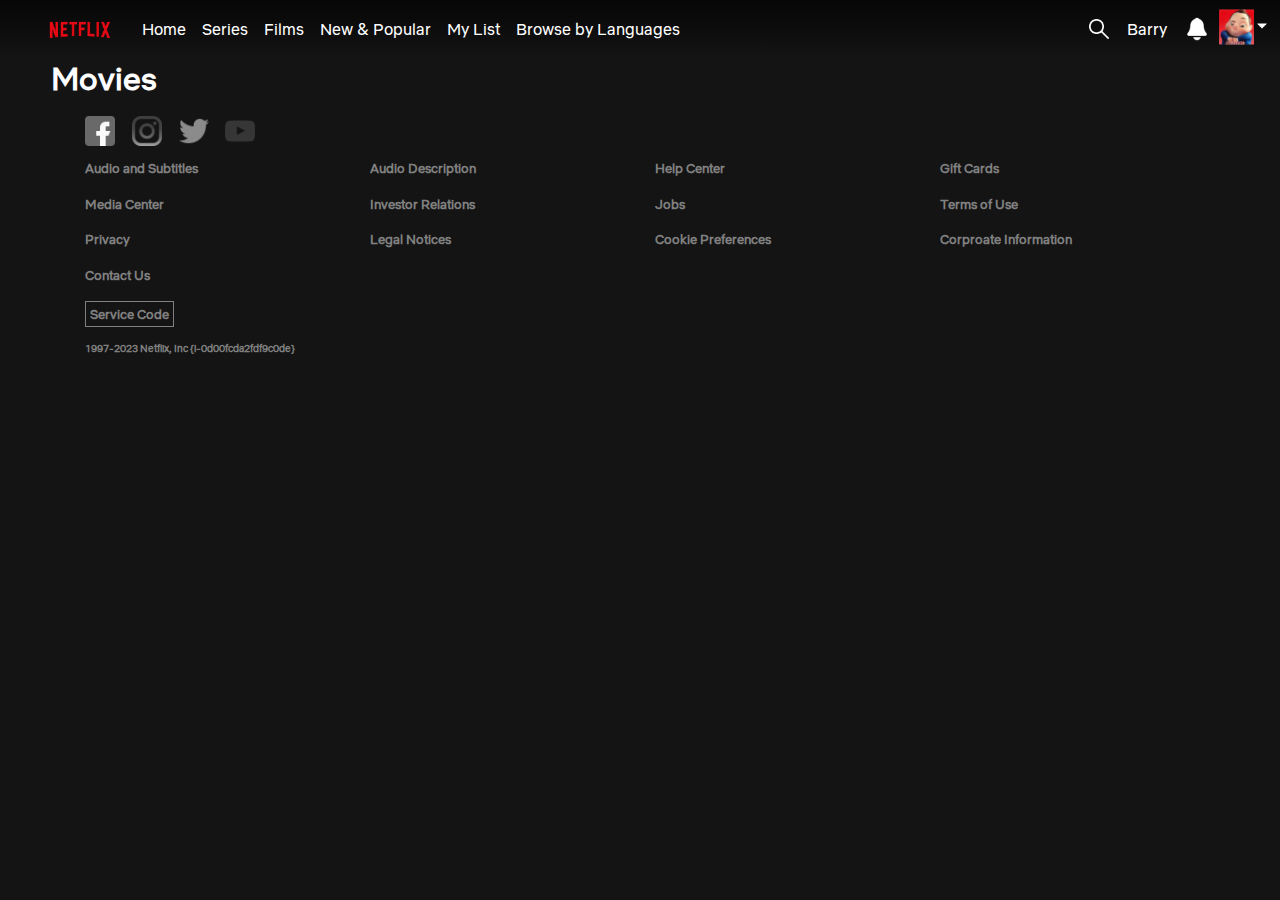
<file: index.html>
<!doctype html>
<html lang="en">
  <head>
    <meta charset="utf-8">
    <meta name="viewport" content="width=device-width, initial-scale=1, shrink-to-fit=no">
    <link rel="stylesheet" href="https://cdn.jsdelivr.net/npm/bootstrap@4.0.0/dist/css/bootstrap.min.css" integrity="sha384-Gn5384xqQ1aoWXA+058RXPxPg6fy4IWvTNh0E263XmFcJlSAwiGgFAW/dAiS6JXm" crossorigin="anonymous">
    <link rel="stylesheet" href="assets/css/styles.css">
    <link rel="icon" type="image/x-icon" href="/assets/images/favicon.ico">
    <title>Netflix</title>
    </head>
    <body>
        <nav class="navbar navbar-expand-lg navbar-dark bg-dark">
            <a class="navbar-brand" href="#"><img src="assets/images/netflix_logo.png" class="netflix-logo"></a>
            <button class="navbar-toggler" type="button" data-toggle="collapse" data-target="#navbarSupportedContent" aria-controls="navbarSupportedContent" aria-expanded="false" aria-label="Toggle navigation">
              <span class="navbar-toggler-icon"></span>
            </button>
          
            <div class="collapse navbar-collapse" id="navbarSupportedContent">
                <ul class="navbar-nav mr-auto">
                    <li class="nav-item">
                    <a class="nav-link" href="#">Home</a>
                    </li>
                    <li class="nav-item">
                        <a class="nav-link" href="#series">Series</a>
                    </li>
                    <li class="nav-item">
                        <a class="nav-link" href="#films">Films</a>
                    </li>
                    <li class="nav-item">
                        <a class="nav-link" href="#new-and-popular">New & Popular</a>
                    </li>
                    <li class="nav-item">
                        <a class="nav-link" href="#my-list">My List</a>
                    </li>
                    <li class="nav-item">
                        <a class="nav-link" href="#browse-by-languages">Browse by Languages</a>
                    </li>
                </ul>
                <ul class="navbar-nav ml-auto">
                    <li class="nav-item">
                        <img src="assets/images/icons/magnify.png" class="icons magnify" alt="">
                    </li>
                    <li class="nav-item">
                        <a class="nav-link" href="#barry">Barry</a>
                    </li>
                    <li class="nav-item">
                        <img src="assets/images/icons/bell.png" class="icons bell" alt="">
                    </li>
                    <li class="nav-item">
                        <img src="assets/images/avatar.png" class="avatar" alt="">
                    </li>
                    <li class="nav-item">
                        <img src="assets/images/icons/dropdown.png" class="icons dropdown" alt="">
                    </li>
                    
                </ul>
            </div>
        </nav>
        <!-- <h2 class="text-white tv-shows">TV Shows</h2>
        <div class="container-fluid netflix-carousel">
            <h4>Trending Now</h4>
            <div class="row no-wrap" id="trending-now">
            </div>
        </div>

        <div class="container-fluid netflix-carousel">
            <h4>Watch It Again</h4>
            <div class="row no-wrap" id="watch-it-again">
            </div>
        </div>

        <div class="container-fluid netflix-carousel">
            <h4>New Releases</h4>
            <div class="row no-wrap" id="new-releases">
            </div>
        </div>

        <div class="container-fluid netflix-carousel">
            <h4>Binge-worthy TV Dramas</h4>
            <div class="row no-wrap" id="binge-worthy">
            </div>
        </div> -->

        <h2 class="text-white tv-shows">Movies</h2>
        <div class="container-fluid" id="display-movies">
        </div>
        <div class="footer">
            <div class="container">
                <div class="row grey-icons">
                    <div class="col">
                        <img class="grey-icon" src="assets/images/icons/facebook.png" alt="">
                        <img class="grey-icon" src="assets/images/icons/instagram.png" alt="">
                        <img class="grey-icon" src="assets/images/icons/twitter.png" alt="">
                        <img class="grey-icon" src="assets/images/icons/youtube.png" alt="">
                    </div>                    
                </div>
                <div class="row footer-columns">
                    <div class="col-12 col-md-6 col-lg-3">
                        <p>Audio and Subtitles</p>
                        <p>Media Center</p>
                        <p>Privacy</p>
                        <p>Contact Us</p>
                    </div>
                    <div class="col12 col-md-6 col-lg-3">
                        <p>Audio Description</p>
                        <p>Investor Relations</p>
                        <p>Legal Notices</p>
                    </div>
                    <div class="col12 col-md-6 col-lg-3">
                        <p>Help Center</p>
                        <p>Jobs</p>
                        <p>Cookie Preferences</p>
                    </div>
                    <div class="col-12 col-md-6 col-lg-3">
                        <p>Gift Cards</p>
                        <p>Terms of Use</p>
                        <p>Corproate Information</p>
                    </div>
                </div>
                <div class="row">
                    <div class="col">
                        <p><span class="service-code">Service Code</span></p>
                    </div>
                </div>
                <div class="row">
                    <div class="col copyright-footer">
                        1997-2023 Netflix, Inc {i-0d00fcda2fdf9c0de}
                    </div>
                </div>
            </div>
        </div>
        
        <script src="https://cdn.jsdelivr.net/npm/jquery@3.5.1/dist/jquery.slim.min.js" integrity="sha384-DfXdz2htPH0lsSSs5nCTpuj/zy4C+OGpamoFVy38MVBnE+IbbVYUew+OrCXaRkfj" crossorigin="anonymous"></script>
        <script src="https://cdn.jsdelivr.net/npm/bootstrap@4.6.2/dist/js/bootstrap.bundle.min.js" integrity="sha384-Fy6S3B9q64WdZWQUiU+q4/2Lc9npb8tCaSX9FK7E8HnRr0Jz8D6OP9dO5Vg3Q9ct" crossorigin="anonymous"></script>
        <script src="assets/js/scripts.js"></script>
    </body>
</html>
</file>
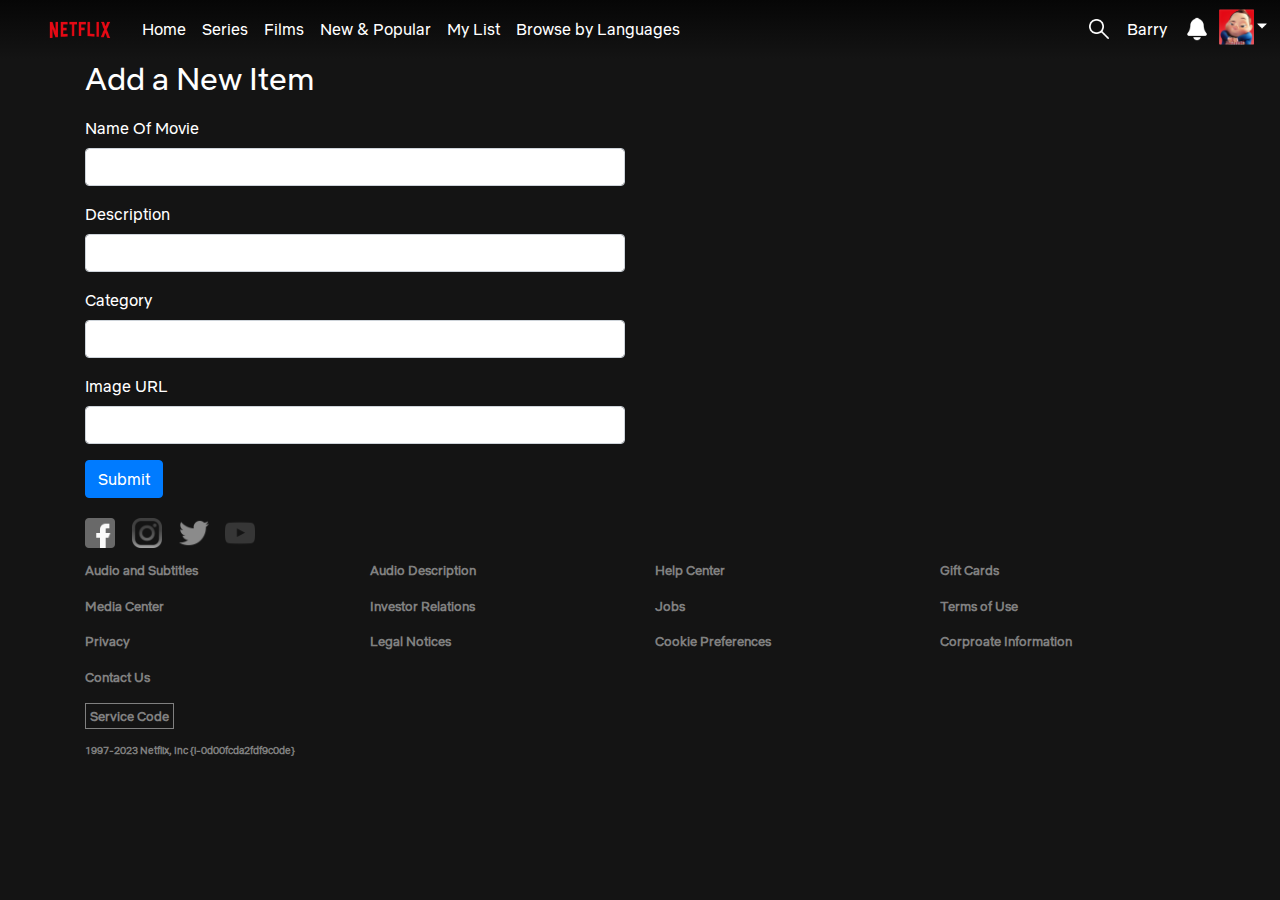
<file: backoffice.html>
<!doctype html>
<html lang="en">
  <head>
    <meta charset="utf-8">
    <meta name="viewport" content="width=device-width, initial-scale=1, shrink-to-fit=no">
    <link rel="stylesheet" href="https://cdn.jsdelivr.net/npm/bootstrap@4.0.0/dist/css/bootstrap.min.css" integrity="sha384-Gn5384xqQ1aoWXA+058RXPxPg6fy4IWvTNh0E263XmFcJlSAwiGgFAW/dAiS6JXm" crossorigin="anonymous">
    <link rel="stylesheet" href="assets/css/styles.css">
    <link rel="icon" type="image/x-icon" href="/assets/images/favicon.ico">
    <title>Netflix</title>
    </head>
    <body>
        <nav class="navbar navbar-expand-lg navbar-dark bg-dark">
            <a class="navbar-brand" href="#"><img src="assets/images/netflix_logo.png" class="netflix-logo"></a>
            <button class="navbar-toggler" type="button" data-toggle="collapse" data-target="#navbarSupportedContent" aria-controls="navbarSupportedContent" aria-expanded="false" aria-label="Toggle navigation">
              <span class="navbar-toggler-icon"></span>
            </button>
          
            <div class="collapse navbar-collapse" id="navbarSupportedContent">
                <ul class="navbar-nav mr-auto">
                    <li class="nav-item">
                    <a class="nav-link" href="index.html">Home</a>
                    </li>
                    <li class="nav-item">
                        <a class="nav-link" href="#series">Series</a>
                    </li>
                    <li class="nav-item">
                        <a class="nav-link" href="#films">Films</a>
                    </li>
                    <li class="nav-item">
                        <a class="nav-link" href="#new-and-popular">New & Popular</a>
                    </li>
                    <li class="nav-item">
                        <a class="nav-link" href="#my-list">My List</a>
                    </li>
                    <li class="nav-item">
                        <a class="nav-link" href="#browse-by-languages">Browse by Languages</a>
                    </li>
                </ul>
                <ul class="navbar-nav ml-auto">
                    <li class="nav-item">
                        <img src="assets/images/icons/magnify.png" class="icons magnify" alt="">
                    </li>
                    <li class="nav-item">
                        <a class="nav-link" href="#barry">Barry</a>
                    </li>
                    <li class="nav-item">
                        <img src="assets/images/icons/bell.png" class="icons bell" alt="">
                    </li>
                    <li class="nav-item">
                        <img src="assets/images/avatar.png" class="avatar" alt="">
                    </li>
                    <li class="nav-item">
                        <img src="assets/images/icons/dropdown.png" class="icons dropdown" alt="">
                    </li>
                    
                </ul>
            </div>
        </nav>
        <div class="container new-movie" id="new-edit-div">
            <div class="row">
                <div class="col-6">
                    <h2>Add a New Item</h2>
                    <form>
                        <div class="form-group">
                            <label for="name-of-item">Name Of Movie</label>
                            <input type="text" class="form-control" id="post-name">
                        </div>
                        <div class="form-group">
                            <label for="description">Description</label>
                            <input type="text" class="form-control" id="post-description">
                        </div>
                        <div class="form-group">
                            <label for="price">Category</label>
                            <input type="text" class="form-control" id="post-category">
                        </div>
                        <div class="form-group">
                            <label for="image-url">Image URL</label>
                            <input type="text" class="form-control" id="post-image">
                        </div>
                        <button type="button" class="btn btn-primary" onclick="getMovie()">Submit</button>
                    </form>
                </div>
            </div>
        </div>
        <div class="container" id="display-movies">
        </div>

        <div class="footer">
            <div class="container">
                <div class="row grey-icons">
                    <div class="col">
                        <img class="grey-icon" src="assets/images/icons/facebook.png" alt="">
                        <img class="grey-icon" src="assets/images/icons/instagram.png" alt="">
                        <img class="grey-icon" src="assets/images/icons/twitter.png" alt="">
                        <img class="grey-icon" src="assets/images/icons/youtube.png" alt="">
                    </div>                    
                </div>
                <div class="row footer-columns">
                    <div class="col-12 col-md-6 col-lg-3">
                        <p>Audio and Subtitles</p>
                        <p>Media Center</p>
                        <p>Privacy</p>
                        <p>Contact Us</p>
                    </div>
                    <div class="col12 col-md-6 col-lg-3">
                        <p>Audio Description</p>
                        <p>Investor Relations</p>
                        <p>Legal Notices</p>
                    </div>
                    <div class="col12 col-md-6 col-lg-3">
                        <p>Help Center</p>
                        <p>Jobs</p>
                        <p>Cookie Preferences</p>
                    </div>
                    <div class="col-12 col-md-6 col-lg-3">
                        <p>Gift Cards</p>
                        <p>Terms of Use</p>
                        <p>Corproate Information</p>
                    </div>
                </div>
                <div class="row">
                    <div class="col">
                        <p><span class="service-code">Service Code</span></p>
                    </div>
                </div>
                <div class="row">
                    <div class="col copyright-footer">
                        1997-2023 Netflix, Inc {i-0d00fcda2fdf9c0de}
                    </div>
                </div>
            </div>
        </div>
        
        <script src="https://cdn.jsdelivr.net/npm/jquery@3.5.1/dist/jquery.slim.min.js" integrity="sha384-DfXdz2htPH0lsSSs5nCTpuj/zy4C+OGpamoFVy38MVBnE+IbbVYUew+OrCXaRkfj" crossorigin="anonymous"></script>
        <script src="https://cdn.jsdelivr.net/npm/bootstrap@4.6.2/dist/js/bootstrap.bundle.min.js" integrity="sha384-Fy6S3B9q64WdZWQUiU+q4/2Lc9npb8tCaSX9FK7E8HnRr0Jz8D6OP9dO5Vg3Q9ct" crossorigin="anonymous"></script>
        <script src="./assets/js/api.js"></script>
    </body>
</html>
</file>
<file: assets/css/styles.css>
@font-face {
    font-family: netflix-sans;
    src: url("../fonts/NetflixSans-Regular.otf") format("opentype");
}

@font-face {
    font-family: netflix-sans-bold;
    font-weight: bold;
    src: url("../fonts/NetflixSans-Bold.otf") format("opentype");
}

body{
    background-color: #141414;
    font-family: netflix-sans;
    color:white;
}
nav{
    background: rgb(6,6,6);
    background: linear-gradient(180deg, rgba(6,6,6,1) 0%, rgba(20,20,20,1) 100%);
    position: sticky !important;
}

.navbar-dark .navbar-nav .nav-link{
    color:white;
}

.navbar-dark .navbar-brand{
    color:#E50A14;
}

.netflix-logo{
    height:2.5vw;
    margin-left:2vw;
}

.netflix-image{
    border-radius: 10px;
}

.image-div:has(>.netflix-image:hover){
    transform: scale(1.6,1.6);
    transform-origin:0% 100%;
    z-index: 2;
    transition: .4s;
}
.netflix-carousel{
    margin-left:3vw;
    margin-right:0;
    margin-bottom:2vw;
}

.no-wrap{
    flex-wrap: nowrap;
    overflow-wrap:normal;
}

.netflix-image, .infos-container{
    overflow:visible;
}
.tv-shows{
    margin-left:0;
    font-weight: bold;
    margin-left:4vw;
}

h2:first-of-type{
    margin-bottom: 1.5vw;
}

h4:first-of-type{
    margin-bottom: 0.8vw;
    font-weight: bold;
}

.infos-container h6:first-child {
    color: #8197a4;
}

.infos-container p {
    -webkit-box-orient: vertical;
    -webkit-line-clamp: 3;
    color: #f2f4f6;
    display: block;
    display: -webkit-box;
    font-size: 13px;
    overflow: hidden;
    white-space: normal;
}

.infos-container {
    margin-top:0;
    color: white;
    position: absolute;
    overflow: hidden;
    background-color: #181818;
    width:100%;
    z-index: 2; 
    opacity: 1;
    top:100%;
    opacity: 0;
    transition: opacity 0.1s, transform 0.5s;
}

.netflix-image:hover + .infos-container {
    opacity: 1;
}

.image-div{
    display:flex;
    position: relative;
    flex-direction: column;
    width:13vw;
    height:8vw;
    object-fit: cover;
    margin-bottom:6vw;
    margin-right:2vw;

}

.icons{
    filter: brightness(0) invert(1);
}

.dropdown{
    height:10px;
    transform: translate(3px, 3px);

}

.match-green{
    color: #4cb862 !important;
    font-weight:bold;
}

.age-rating{
    height:17px;
}

.info-row{
    margin-top:1vw;
    font-size: 10px !important;
}

.slightly-up{
    transform: translatey(-2px);
}

.icon-row{
    margin-top:1vw;
}

.genre{
    margin-bottom:1vw;
    font-size: 10px !important;
}

.grey-dot{
    color:grey;
}

.container-fluid{
    width:auto;
}

.footer-columns{
    display:flex;
    color:grey;
    font-size:small;
    font-weight:bold;
}

.service-code{
    color:grey;
    font-size:small;
    font-weight:bold;
    border: 1px solid grey;
    padding:4px;
}

.copyright-footer{
    color:grey;
    font-size:x-small;
    font-weight:bold;
    margin-bottom:1vw;
}

.grey-icon{
    filter: grayscale(1);
    height:30px;
    margin-right:1vw;
}

.grey-icons{
    margin-bottom:1vw;
}

@media only screen and (max-width: 1300px) {
    .image-div{
        height:12vw;
        border-radius: 3px;
    }
}

@media only screen and (max-width: 1100px) {
    .image-div{
        height:14vw;
        border-radius: 3px;
    }
}

@media only screen and (max-width: 900px) {
    .image-div{
        height:16vw;
        border-radius: 3px;
    }
}

@media only screen and (max-width: 750px) {
    .image-div{
        height:18vw;
        border-radius: 3px;
    }
}

@media only screen and (max-width: 500px) {
    .image-div{
        height:25vw;
        border-radius: 3px;
    }
}

footer{
 position:fixed;
 bottom:0;
}

.magnify{
    height:20px;
    transform: translatey(6px);
}

.magnify:hover{
    filter: grayscale(.5);
}

.bell{
    height:24px;
    transform: translateY(6px);
}

.avatar{
    height:36px;
}

.ml-auto li{
    margin-left:10px;
}

.ml-auto li:nth-of-type(5){
    margin-left:0px;
}

.new-movie{
    margin-bottom:20px;
}

.display-movies{
    margin-bottom: 50px;
}

.black-text{
    color:black;
}

.edit-and-delete{
    text-decoration: none;
}
</file>
